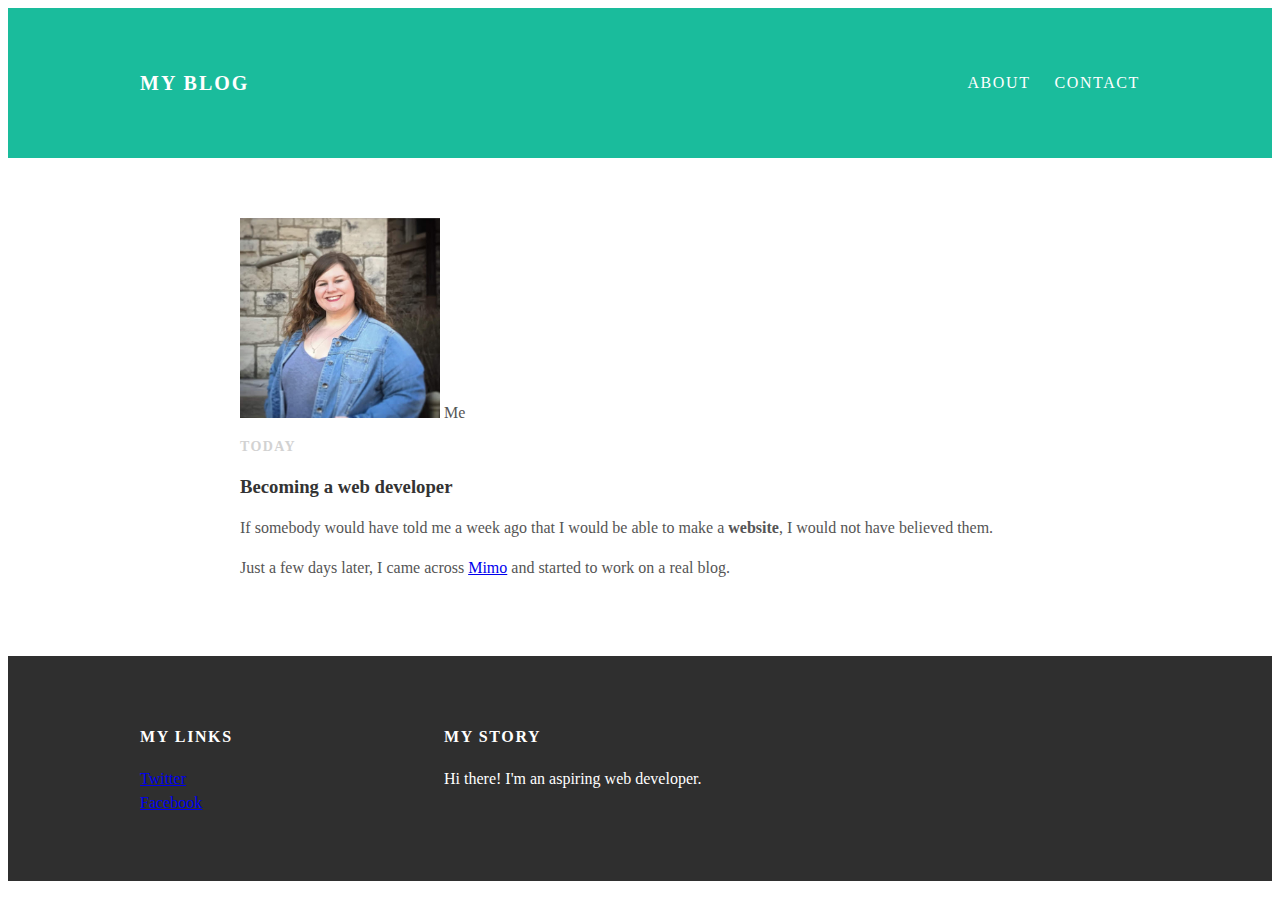
<file: index.html>
<!DOCTYPE html>
<html>
  <head>
    <link rel="stylesheet" type="text/css" href="style.css">
    <title>My Blog</title>
  </head>
  <body>
    <div id="header">
      <div class="container">
        <a id="header-title" href="index.html">My Blog</a>
        <ul id="header-nav">
          <li><a href="about.html">About</a></li>
          <li><a href="mailto:hannahsharma1989@gmail.com">Contact</a></li>
        </ul>
      </div>
      </div>
    <div id="content">
      <div class="post-container">
        <div class="post">
          <div class="post-container">
            <img src="me.png" width="200px" height="200px">
            <span>Me</span>
          </div>
          <p class="post-date">Today</p>
          <h3 class="post-title">Becoming a web developer</h3>
          <div class="post-content">
            <p>If somebody would have told me a week ago that I would be able to make a <strong>website</strong>, I would not have believed them.</p>
            <p>Just a few days later, I came across <a href="https://getmimo.com">Mimo</a> and started to work on a real blog.</p>
          </div>
          </div>
      </div>
      </div>
    <div id="footer">
      <div class="container">
        <div class="column">
          <h4>My Links</h4>
          <p>
          <a href="https;//twitter.com/hannahsharma6">Twitter</a>
          <br>
          <a href="https://facebook.com/hannahfox1989">Facebook</a>
        </p>
        </div>
        <div class="column">
          <h4>My Story</h4>
          <p>Hi there! I'm an aspiring web developer.</p>
      </div>
      </div>
      </div>
  </body>
</html>
</file>
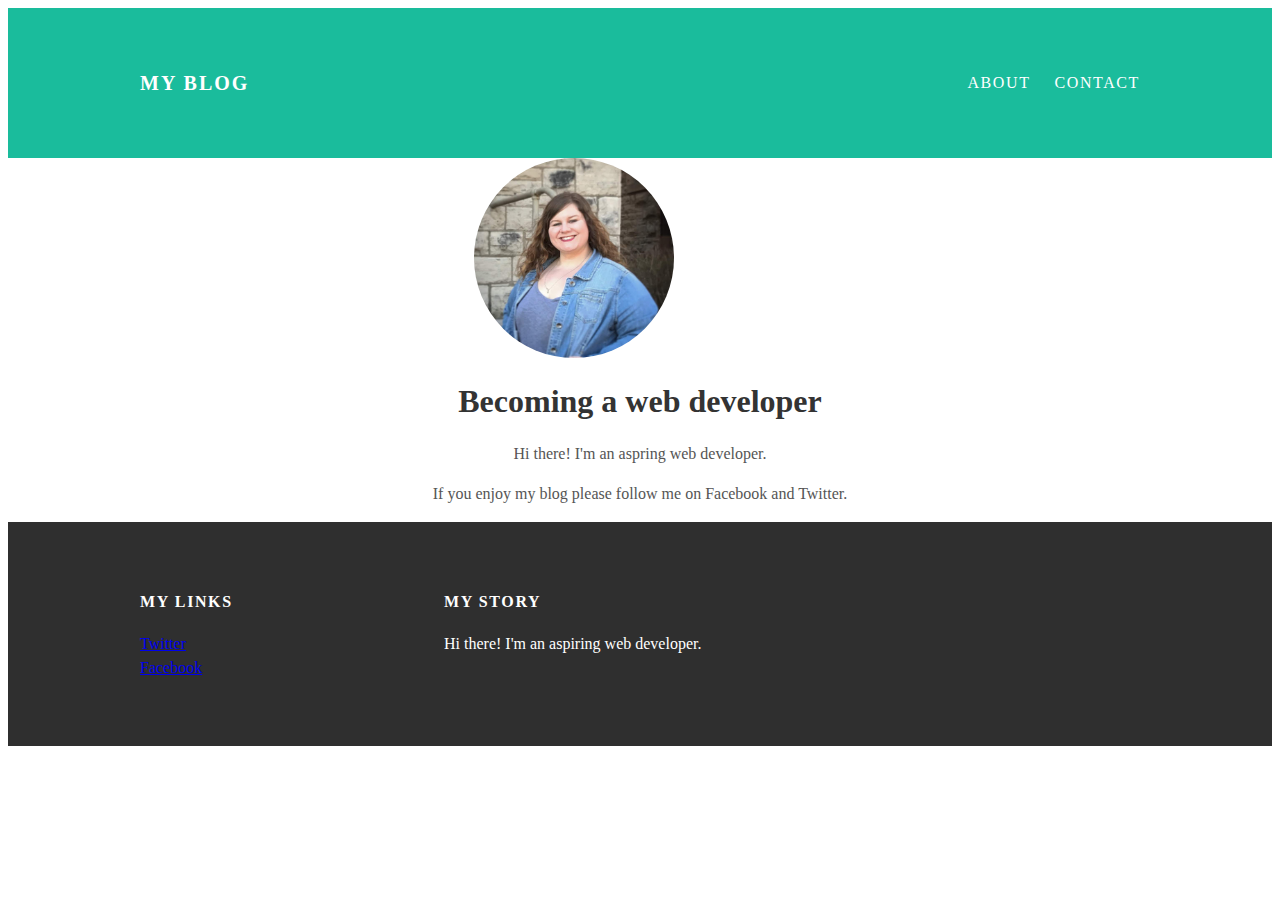
<file: about.html>
<!DOCTYPE html>
<html>
  <head>
    <link rel="stylesheet" type="text/css" href="style.css">
    <title>My Blog</title>
  </head>
  <body>
    <div id="header">
      <div class="container">
        <a id="header-title" href="index.html">My Blog</a>
        <ul id="header-nav">
          <li><a href="about.html">About</a></li>
          <li><a href="mailto:hannahsharma1989@gmail.com">Contact</a></li>
        </ul>
      </div>
      </div>
    <div id="content">
      <div class="container">
        <div class="about">
          <div class="about-author">
            <img src="me.png" width="200px" height="200px">
          </div>
          <h1 class="about-title">Becoming a web developer</h1>
          <div class="about-content">
            <p>Hi there! I'm an aspring web developer.</p>
            <p>If you enjoy my blog please follow me on Facebook and Twitter.</p>
          </div>
          </div>
      </div>
      </div>
    <div id="footer">
      <div class="container">
        <div class="column">
          <h4>My Links</h4>
          <p>
          <a href="https;//twitter.com/hannahsharma6">Twitter</a>
          <br>
          <a href="https://facebook.com/hannahfox1989">Facebook</a>
        </p>
        </div>
        <div class="column">
          <h4>My Story</h4>
          <p>Hi there! I'm an aspiring web developer.</p>
      </div>
      </div>
      </div>
  </body>
</html>
</file>
<file: style.css>
@import url(http://fonts.googleapis.com/css?family=Montserrat:400,700);
body{
  color:#555;
  margin: 0
  font-family: 'Montserrat', sans-serif;
}
#header {
  background-color: #1abc9c;
  height: 150px;
  line-height: 150px
}
#header-title {
  display: block;
  float: left;
  font-size: 20px;
  font-weight: bold;
}
#header-nav {
  display: block;
  float: right;
  margin-top: 0
}
#header-nav li {
  display: inline;
  padding-left: 20px
}
.container {
  max-width: 1000px;
  margin: 0 auto;
}
#header a {
  color: white;
  text-decoration: none;
  text-transform: uppercase;
  letter-spacing: 0.1em;
}
#header a:hover {
  color: #222;
}
#footer {
  background-color: #2f2f2f;
  padding: 50px 0;
}
.column {
  min-width: 300px;
  display: inline-block;
  vertical-align: top;
}
#footer h4 {
  color: white;
  text-transform: uppercase;
  letter-spacing: 0.1em;
}
#footer p {
  color: white;
}
a {
  color: #1abc9c
  text-decoration: none;
}
a:hover {
  color: #F6A623
}
.post {
  max-width: 800px;
  margin: 0 auto;
  padding: 60px 0;
}
.post-author img {
  width: 100px;
  height: 100px;
  vertical-align: middle;
  }

.post-author span {
  margin-left: 100px
}
.post-date {
  color: #D2D2D2;
  font-size: 14px;
  font-weight: bold;
  text-transform: uppercase;
  letter-spacing: 0.1em;
}
h1, h2, h3, h4 {
  color: #333;
}
p {
  line-height: 1.5;
}
.post, .about {
  max-width: 800px;
  margin: 0 auto;
  padding; 60px;
}
.about {
  text-align: center;
}
.post-author img, .about-author img {
  border-radius: 50%;
}
.post-container:nth-child(even){
  background-color: #f2f2f2;
}
</file>
